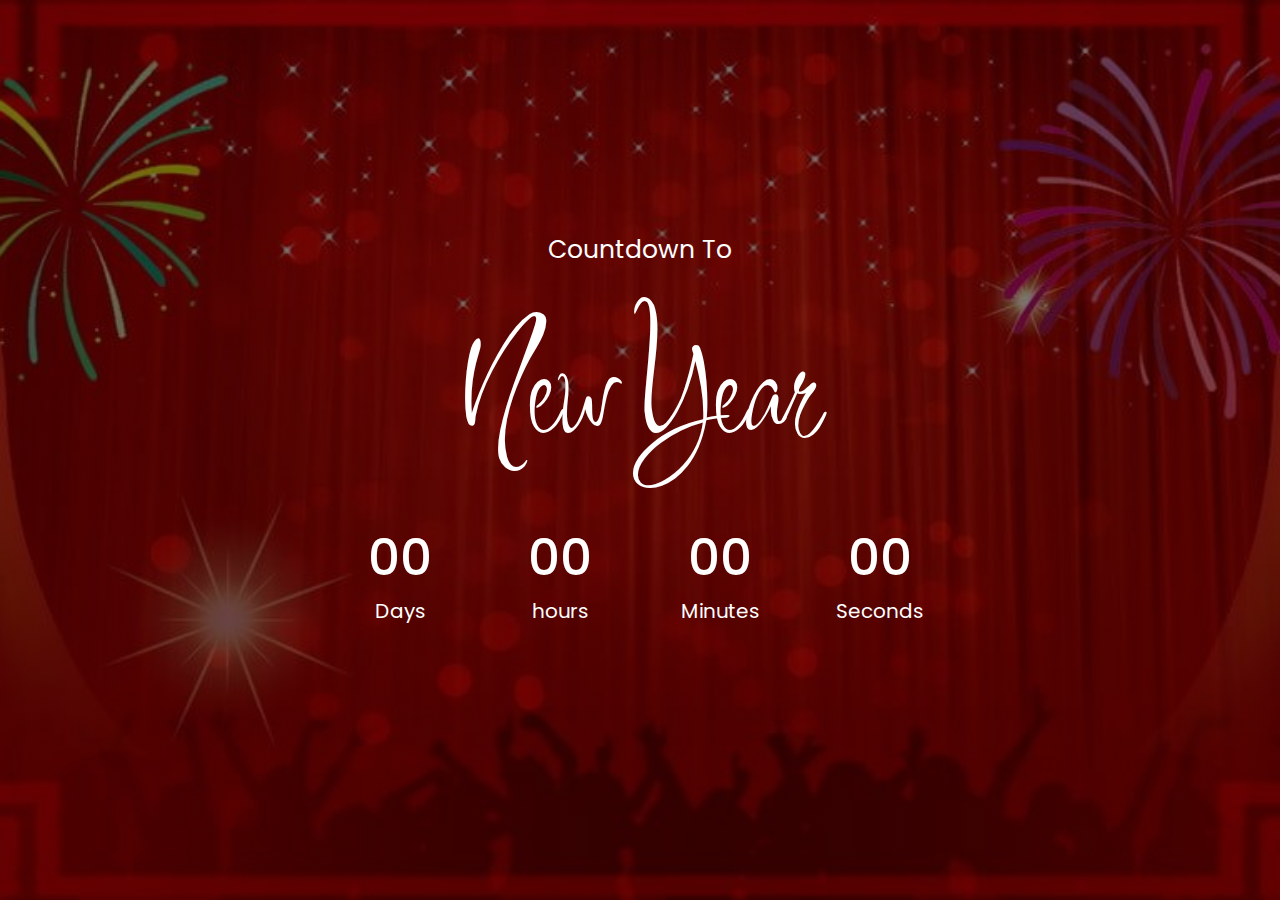
<file: index.html>
<!DOCTYPE html>
<html lang="en">
  <head>
    <meta charset="UTF-8" />
    <meta name="viewport" content="width=device-width, initial-scale=1.0" />
    <title>Project one</title>
    <link rel="stylesheet" href="style.css" />
  </head>
  <body>
    <p>Countdown To</p>
    <h2 class="newyear">New Year</h2>
    <div class="counter">
      <div class="box">
        <h2 id="days">00</h2>
        <small>Days</small>
      </div>

      <div class="box">
        <h2 id="hours">00</h2>
        <small>hours</small>
      </div>

      <div class="box">
        <h2 id="minutes">00</h2>
        <small>Minutes</small>
      </div>

      <div class="box">
        <h2 id="seconds">00</h2>
        <small>Seconds</small>
      </div>
    </div>
    <script src="script.js"></script>
  </body>
</html>
</file>
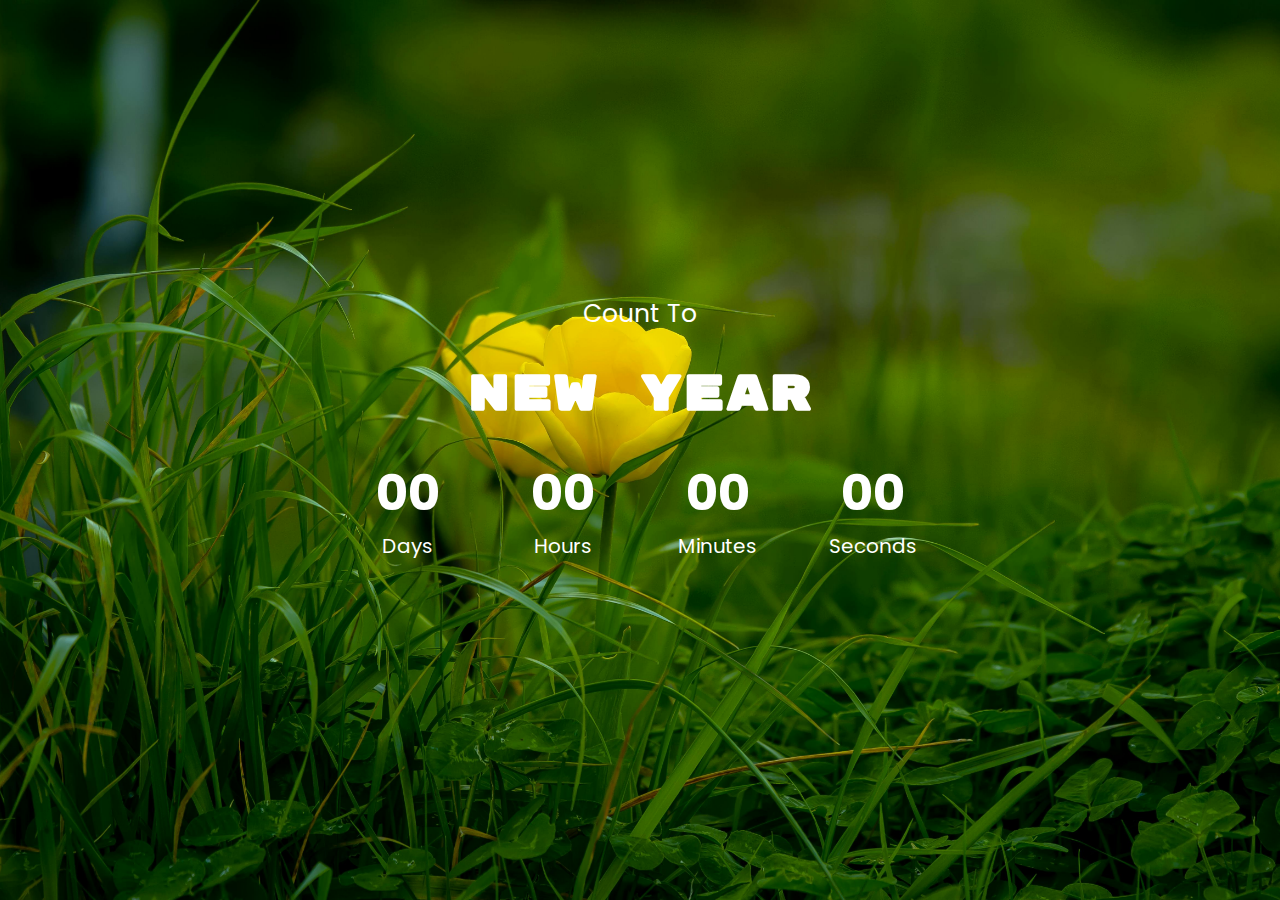
<file: countdown.html>
<!DOCTYPE html>
<html lang="en">
  <head>
    <meta charset="UTF-8" />
    <meta name="viewport" content="width=device-width, initial-scale=1.0" />
    <title>Count Down Date</title>
    <link rel="stylesheet" href="count.css" />
  </head>
  <body>
    <p>Count To</p>
    <h1>New Year</h1>
    <div class="container">
      <div class="box">
        <h2 id="days">00</h2>
        <small>Days</small>
      </div>
      <div class="box">
        <h2 id="hours">00</h2>
        <small>Hours</small>
      </div>
      <div class="box">
        <h2 id="minutes">00</h2>
        <small>Minutes</small>
      </div>
      <div class="box">
        <h2 id="Seconds">00</h2>
        <small>Seconds</small>
      </div>
    </div>

    <script src="countjs.js"></script>
  </body>
</html>
</file>
<file: style.css>
@import url("https://fonts.googleapis.com/css2?family=Inspiration&family=Noto+Sans:ital,wght@0,100..900;1,100..900&family=Poppins:ital,wght@0,100;0,200;0,300;0,400;0,500;0,600;0,700;0,800;0,900;1,100;1,200;1,300;1,400;1,500;1,600;1,700;1,800;1,900&family=Rubik:ital,wght@0,300..900;1,300..900&display=swap");
* {
  font-family: "Poppins", sans-serif;
  margin: 0;
  padding: 0;
}
body {
  width: 100vw;
  height: 100vh;
  display: flex;
  align-items: center;
  justify-content: center;
  flex-direction: column;
  background: linear-gradient(rgba(0, 0, 0, 0.5), rgba(0, 0, 0, 0.5)),
    url(images/e24dd15c579ceb73cdee6363497ff273.jpg);
  color: white;
  background-size: cover;
  background-position: center;
}
.counter {
  display: flex;
  justify-content: center;
  align-items: center;
  margin-top: 30px;
  gap: 10px;
}
p {
  font-size: 13px;
}
.newyear {
  font-family: "Inspiration", cursive;
  font-size: 50px;
  font-weight: 400;
  margin-top: 30px;
}
.box {
  width: 50px;
  height: 50px;
  text-align: center;
}
.box small {
  font-size: 10px;
}
.box h2 {
  font-size: 20px;
  font-weight: 500;
}
@media (min-width: 576px) {
  .newyear {
    font-size: 100px;
  }
  p {
    font-size: 18px;
  }
  .box h2 {
    font-size: 30px;
  }
  .box {
    width: 100px;
    height: 100px;
  }
  .box small {
    font-size: 15px;
  }
}
@media (min-width: 768px) {
  .newyear {
    font-size: 150px;
  }
  p {
    font-size: 25px;
  }
  .box h2 {
    font-size: 50px;
  }
  .box {
    width: 150px;
    height: 150px;
  }
  .box small {
    font-size: 20px;
  }
}
</file>
<file: count.css>
@import url("https://fonts.googleapis.com/css2?family=Inspiration&family=Noto+Sans:ital,wght@0,100..900;1,100..900&family=Poppins:ital,wght@0,100;0,200;0,300;0,400;0,500;0,600;0,700;0,800;0,900;1,100;1,200;1,300;1,400;1,500;1,600;1,700;1,800;1,900&family=Rubik+Mono+One&family=Rubik:ital,wght@0,300..900;1,300..900&display=swap");

* {
  margin: 0;
  padding: 0;
  font-family: "Poppins", sans-serif;
}

body {
  height: 100vh;
  width: 100vw;
  display: flex;
  justify-content: center;
  align-items: center;
  flex-direction: column;
  color: white;
  background: url(images/pexels-hoang-le-1042423.jpg);
  background-repeat: no-repeat;
  background-size: cover;
  background-position: center;
}
.container {
  display: flex;
  justify-content: center;
  align-items: center;
  margin-top: 30px;
  gap: 5px;
}
p {
  font-size: 50px;
}
h1 {
  font-family: "Rubik Mono One", monospace;
  font-size: 50px;
  margin-top: 30px;
}

.box {
  width: 50px;
  height: 50px;
  text-align: center;
}

.box h2 {
  font-size: 20px;
  font-weight: 500px;
}
.box small {
  font-size: 13px;
}

@media (min-width: 576px) {
  .newyear {
    font-size: 100px;
  }
  p {
    font-size: 18px;
  }
  .box h2 {
    font-size: 30px;
  }
  .box {
    width: 100px;
    height: 100px;
  }
  .box small {
    font-size: 15px;
  }
}
@media (min-width: 768px) {
  .newyear {
    font-size: 150px;
  }
  p {
    font-size: 25px;
  }
  .box h2 {
    font-size: 50px;
  }
  .box {
    width: 150px;
    height: 150px;
  }
  .box small {
    font-size: 20px;
  }
}
</file>
